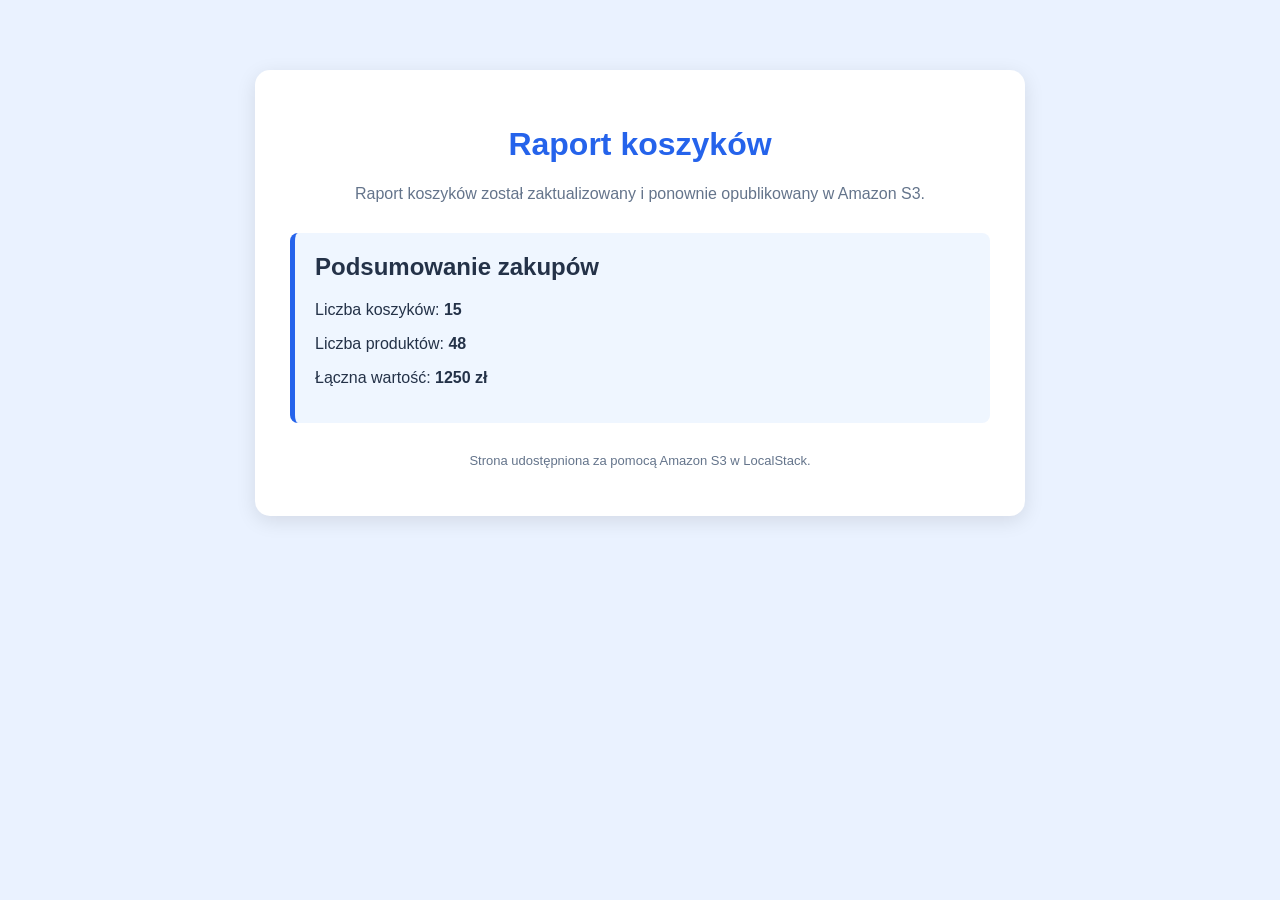
<file: LAB2-S3-Lambda/www/index.html>
<!DOCTYPE html>
<html lang="pl">
<head>
    <meta charset="UTF-8">
    <meta name="viewport" content="width=device-width, initial-scale=1.0">
    <title>Raport koszyków</title>
    <link rel="stylesheet" href="style.css">
</head>
<body>
    <main class="container">
        <h1>Raport koszyków</h1>
        <p class="description">
            Raport koszyków został zaktualizowany i ponownie opublikowany w Amazon S3.
        </p>

        <section class="report">
            <h2>Podsumowanie zakupów</h2>
            <p>Liczba koszyków: <strong>15</strong></p>
            <p>Liczba produktów: <strong>48</strong></p>
            <p>Łączna wartość: <strong>1250 zł</strong></p>
        </section>

        <p class="footer">
            Strona udostępniona za pomocą Amazon S3 w LocalStack.
        </p>
    </main>
</body>
</html>
</file>
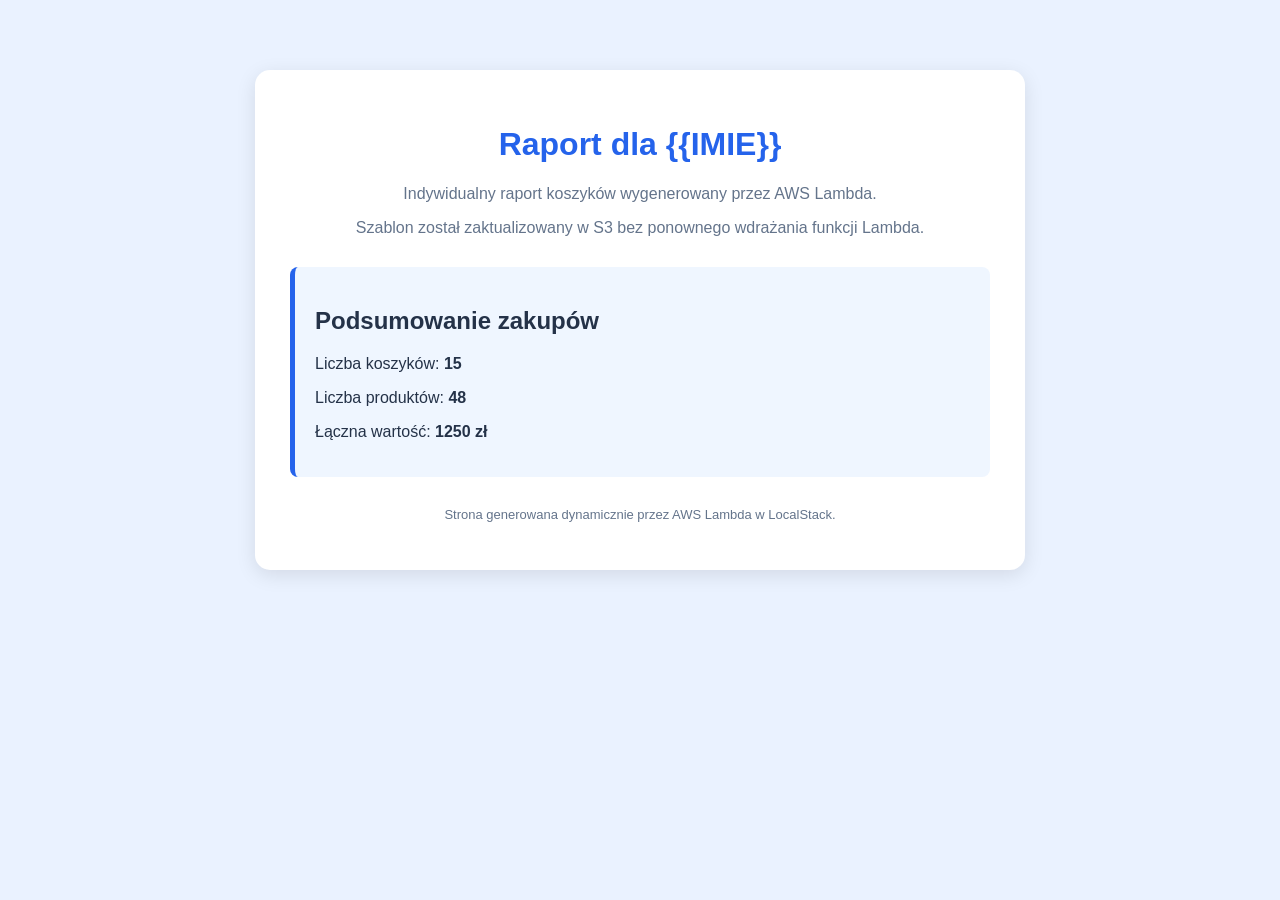
<file: LAB2-S3-Lambda/lambda/template.html>
<!DOCTYPE html>
<html lang="pl">
<head>
    <meta charset="UTF-8">
    <meta name="viewport" content="width=device-width, initial-scale=1.0">
    <title>Raport koszyków - Lambda</title>
    <style>
        body {
            margin: 0;
            font-family: Arial, sans-serif;
            background: #eaf2ff;
            color: #243248;
        }

        .container {
            max-width: 700px;
            margin: 70px auto;
            padding: 35px;
            background: white;
            border-radius: 15px;
            box-shadow: 0 5px 20px rgba(0, 0, 0, 0.1);
        }

        h1 {
            color: #2563eb;
            text-align: center;
        }

        .description {
            text-align: center;
            color: #64748b;
        }

        .report {
            margin-top: 30px;
            padding: 20px;
            background: #eff6ff;
            border-left: 5px solid #2563eb;
            border-radius: 8px;
        }

        .footer {
            margin-top: 30px;
            text-align: center;
            font-size: 13px;
            color: #64748b;
        }
    </style>
</head>
<body>
    <main class="container">
        <h1>Raport dla {{IMIE}}</h1>

        <p class="description">
            Indywidualny raport koszyków wygenerowany przez AWS Lambda.
        </p>

        <p class="description">
            Szablon został zaktualizowany w S3 bez ponownego wdrażania funkcji Lambda.
        </p>

        <section class="report">
            <h2>Podsumowanie zakupów</h2>
            <p>Liczba koszyków: <strong>15</strong></p>
            <p>Liczba produktów: <strong>48</strong></p>
            <p>Łączna wartość: <strong>1250 zł</strong></p>
        </section>

        <p class="footer">
            Strona generowana dynamicznie przez AWS Lambda w LocalStack.
        </p>
    </main>
</body>
</html>
</file>
<file: LAB2-S3-Lambda/www/style.css>
body {
    margin: 0;
    font-family: Arial, sans-serif;
    background: #eaf2ff;
    color: #243248;
}

.container {
    max-width: 700px;
    margin: 70px auto;
    padding: 35px;
    background: white;
    border-radius: 15px;
    box-shadow: 0 5px 20px rgba(0, 0, 0, 0.1);
}

h1 {
    color: #2563eb;
    text-align: center;
}

.description {
    text-align: center;
    color: #64748b;
}

.report {
    margin-top: 30px;
    padding: 20px;
    background: #eff6ff;
    border-left: 5px solid #2563eb;
    border-radius: 8px;
}

.report h2 {
    margin-top: 0;
}

.footer {
    margin-top: 30px;
    text-align: center;
    font-size: 13px;
    color: #64748b;
}
</file>
